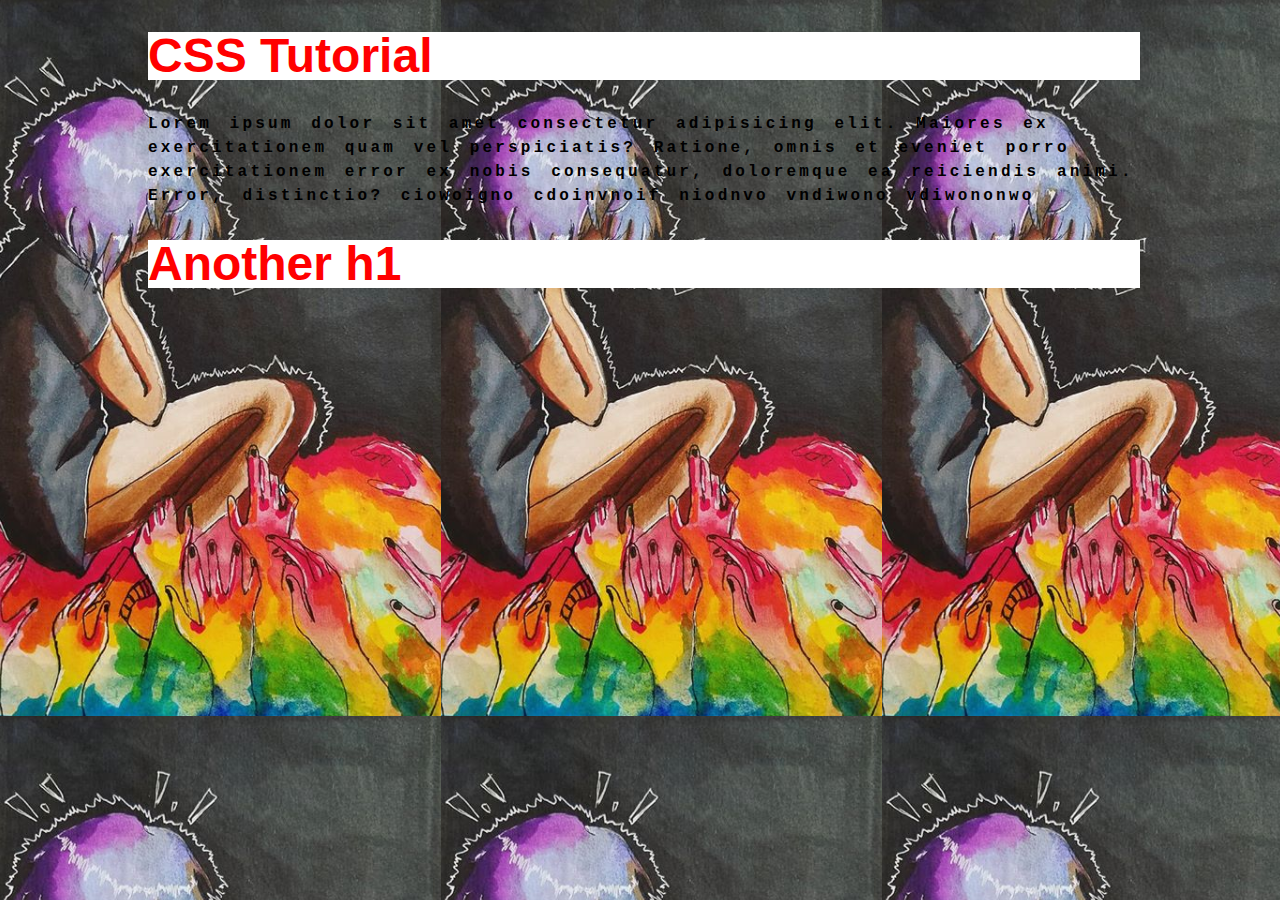
<file: index.html>
<!DOCTYPE html>
<html lang="en">
<head>
    <meta charset="UTF-8">
    <meta name="viewport" content="width=device-width, initial-scale=1.0">
    <title>CSS Tutorial</title>
    <link rel="stylesheet" href="css/styles.css">
</head>
<body>
    <h1>CSS Tutorial</h1>
    <p>Lorem ipsum dolor sit amet consectetur adipisicing elit. Maiores ex exercitationem quam vel perspiciatis? Ratione, omnis et eveniet porro exercitationem error ex nobis consequatur, doloremque ea reiciendis animi. Error, distinctio? ciowoigno cdoinvnoif niodnvo vndiwono vdiwononwo</p>
    <h1>Another h1</h1>
</body>
</html>
</file>
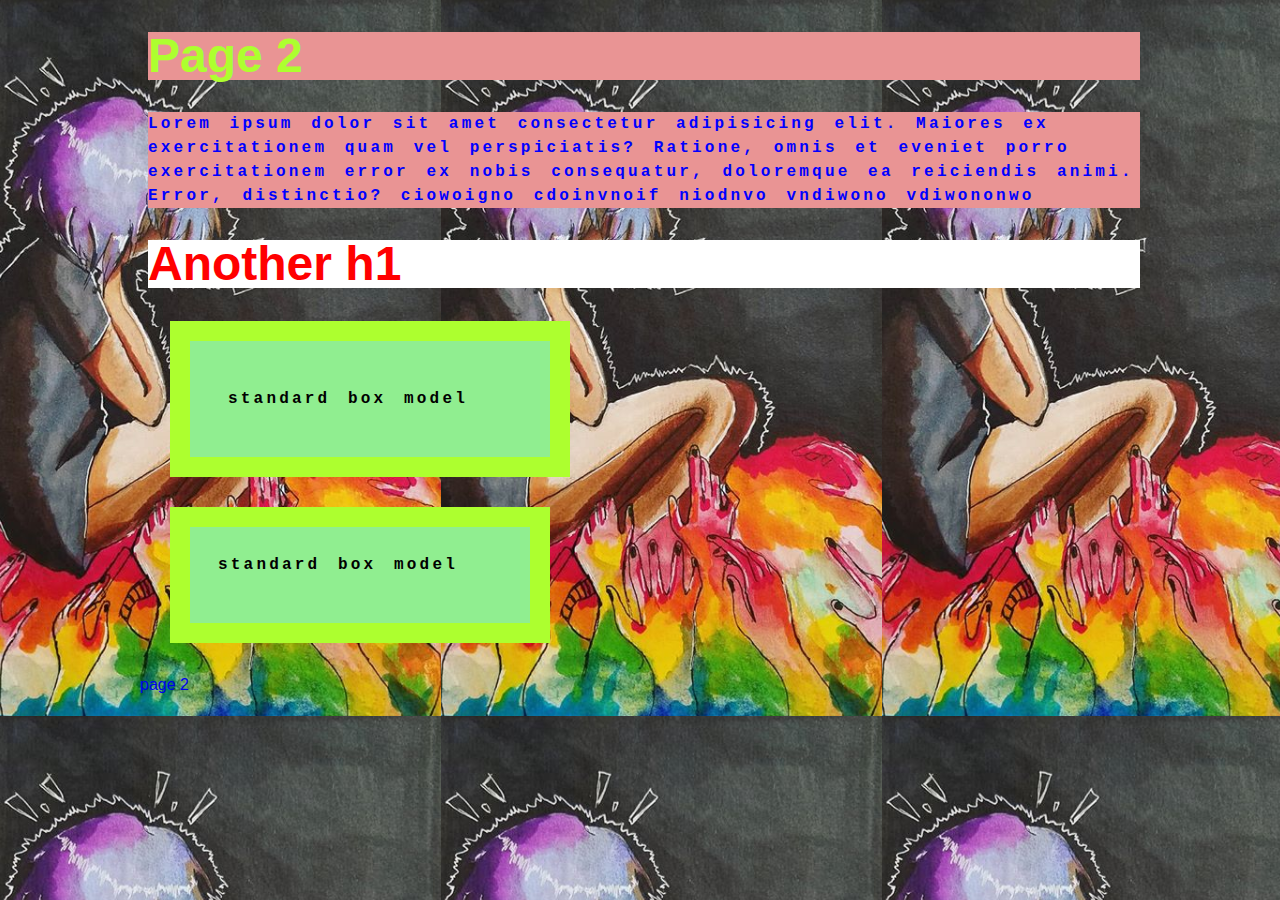
<file: page2.html>
<!DOCTYPE html>
<html lang="en">
<head>
    <meta charset="UTF-8">
    <meta name="viewport" content="width=device-width, initial-scale=1.0">
    <title>CSS Tutorial</title>
    <link rel="stylesheet" href="css/styles.css">
</head>
<body>
    <h1 class="newcolor"
    id="the-one">Page 2</h1>
    
    <p class="newcolor">Lorem ipsum dolor sit amet consectetur adipisicing elit. Maiores ex exercitationem quam vel perspiciatis? Ratione, omnis et eveniet porro exercitationem error ex nobis consequatur, doloremque ea reiciendis animi. Error, distinctio? ciowoigno cdoinvnoif niodnvo vndiwono vdiwononwo</p>
    <h1>Another h1</h1>
    <section class="standard-box box">
        <p>standard box model</p>
    </section>
    <section class="border-box box">
        <p>standard box model</p>
    </section>
    <a href="page2.html">page 2</a>
</body>
</html>
</file>
<file: css/styles.css>
/* This is a comment */
*,
*::before,
*::after {
  box-sizing: inherit;
}

#the-one {
  color: greenyellow;
}
html {
  box-sizing: border-box;
  font-size: 100%;
  font-family: Arial, Helvetica, sans-serif;
  line-height: 1.5rem;
}

body {
  background-color: lightgray;
  max-width: 1000px;
  margin: 0 auto;
  background-image: url("../img/work.jpg");
}

h1 {
  color: rgb(195, 0, 255);
  color: rgb(255, 0, 0);
  background-color: rgb(255, 255, 255);
  font-size: 3rem;
  line-height: 3rem;
  margin-left: 0.5rem;
}

p {
  font-family: "Courier New", Courier, monospace;
  font-weight: bold;
  letter-spacing: 0.2rem;
  word-spacing: 0.3rem;
  margin-left: 0.5rem;
}

img {
  width: 100%;
  height: auto;
  display: block;
}

a {
  text-decoration: none;
}
a:visited {
  color: purple;
  background-color: lightgray;
}

a:hover {
  color: rgb(196, 29, 71);
  background-color: coral;
  text-decoration: underline;
}

a:active {
  color: red;
}

.newcolor {
  color: blue;
  background-color: rgb(233, 148, 148);
}

.box {
  background-color: lightgreen;
  width: 300px;
  padding: 30px;
  border: 20px solid greenyellow;
  margin: 30px;
  box-sizing: content-box;
}

.standard-box {
  box-sizing: content-box;
}
.border-box {
  padding: 10px 20px 30px 20px;
}
</file>
